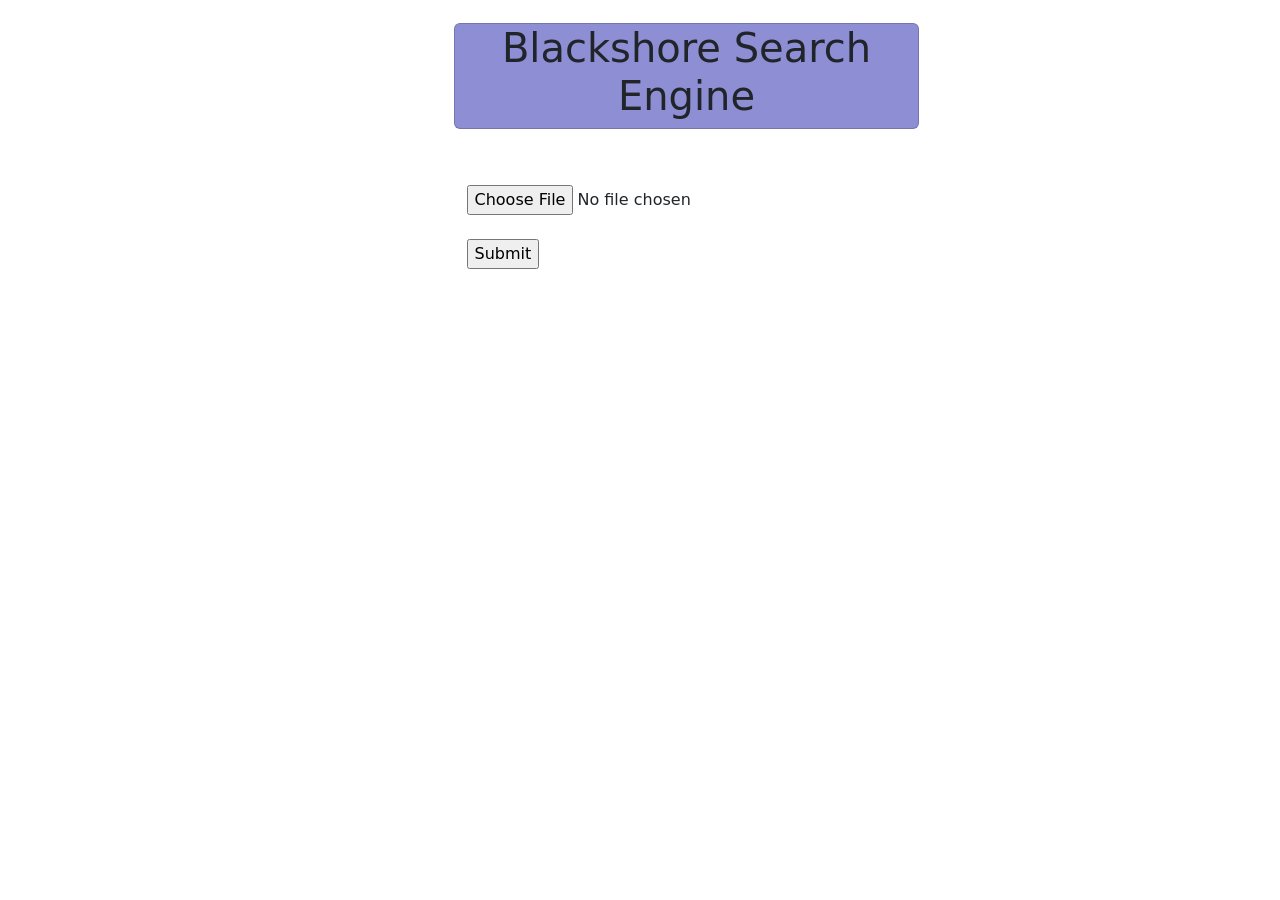
<file: templates/index.html>
<!doctype html>
<html>
    <head>
        <link href="https://cdn.jsdelivr.net/npm/bootstrap@5.1.1/dist/css/bootstrap.min.css" rel="stylesheet" integrity="sha384-F3w7mX95PdgyTmZZMECAngseQB83DfGTowi0iMjiWaeVhAn4FJkqJByhZMI3AhiU" crossorigin="anonymous">
        <script src="https://cdn.jsdelivr.net/npm/@popperjs/core@2.9.3/dist/umd/popper.min.js" integrity="sha384-W8fXfP3gkOKtndU4JGtKDvXbO53Wy8SZCQHczT5FMiiqmQfUpWbYdTil/SxwZgAN" crossorigin="anonymous"></script>
        <script src="https://cdn.jsdelivr.net/npm/bootstrap@5.1.1/dist/js/bootstrap.min.js" integrity="sha384-skAcpIdS7UcVUC05LJ9Dxay8AXcDYfBJqt1CJ85S/CFujBsIzCIv+l9liuYLaMQ/" crossorigin="anonymous"></script>
        <link rel="stylesheet" href="../static/css/style.css" type="text/css" media="all" />
        <!-- Something weird going on with Google Fonts. Wanted to add but site kept crashing. Can add font later when better. -->

    </head>

    <body>
        <div class="container">
            <div class="card-container col-sm-5 offset-md-4">
                <div class="card title-card">
                    <h1 class="title-main">Blackshore Search Engine</h1>
                    <!-- Need help with moving this slightly below so its not attached on the top of the screen-->
                </div>
            </div>
            
            <div class="container-fluid form-btns">
                <div class="d-flex justify-content-center">
                    <form method="POST" enctype="multipart/form-data">
                        <input class="btn-browse" type="file" name="query_img"><br><br>
                        <input class="btn-submit" type="submit">
                    </form>
                </div>
            </div>
        
        </div>
    </body>
</html>
</file>
<file: static/css/style.css>
.title-card{
    margin-top: 5%;
    background-color: rgb(142, 142, 212);
}

.title-main{
    text-align: center;
}

.form-btns{
    margin-top: 5%;
}
</file>
